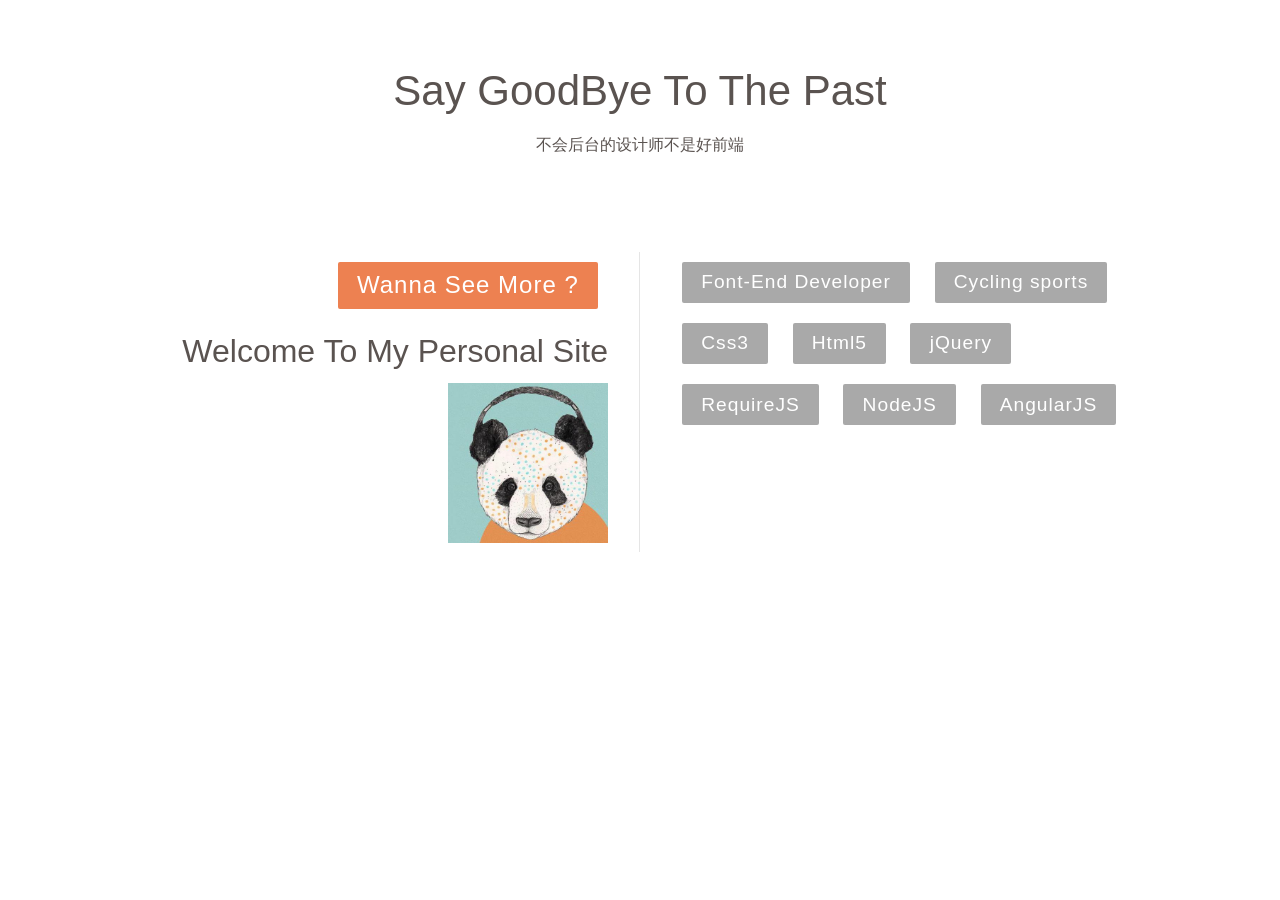
<file: index.html>
<!DOCTYPE html>
<html>
	<head>
		
		<meta charset="UTF-8" />
		<title>再见旧时光</title>
		<meta http-equiv="X-UA-Compatible" content="IE=edge">
		<meta name="viewport" content="width=device-width, initial-scale=1">
		<meta name="description" content="css3,html5,requirejs,nodejs,angularjs personalPage" />
		<meta name="keywords" content="css3,html5,requirejs,nodejs,angularjs personalPage" />
		<link rel="stylesheet" href="css/loading.css" />
		<link rel="stylesheet" href="css/home.css" id="hashchange"/>
		<link rel="stylesheet" href="css/pageMove.css" />
		
		
		
		
		<script type="text/javascript" src="js/lib/require.js" data-main="js/main.js"></script>
		
		
	</head>
	<body>
		<div ui-view ></div>	
		<div class="loader" id="loading">
		  <div class="loading">
		    <div class="dot"></div>
		    <div class="dot"></div>
		    <div class="dot"></div>
		    <div class="dot"></div>
		    <div class="dot"></div>
		  </div>
		</div>  
		
		
	</body>
	
</html>
</file>
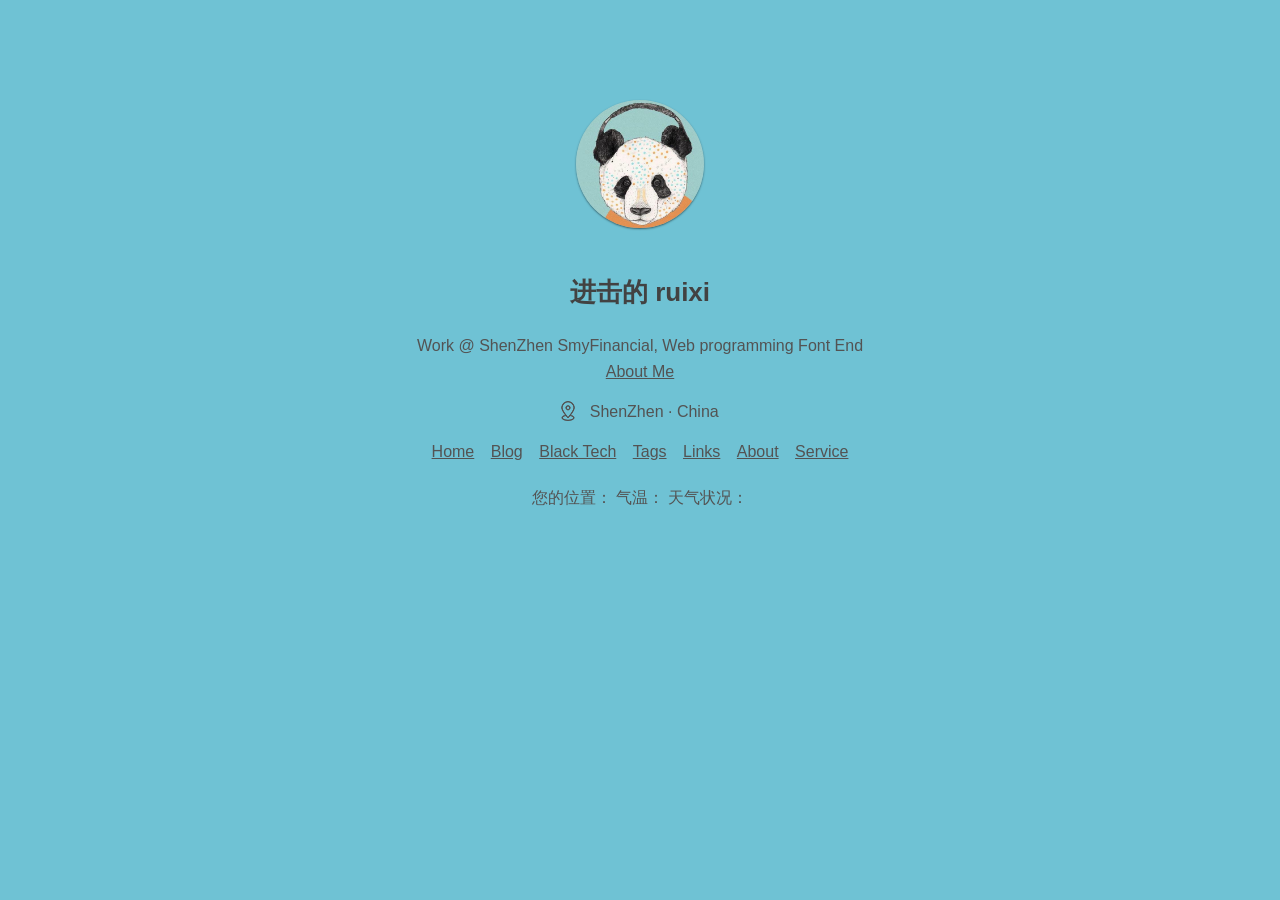
<file: renruixiBlog/index.html>
<!DOCTYPE html>
<html>
<head>
    <meta charset="UTF-8">
    <meta name="viewport"
          content="width=device-width,initial-scale=1.0,minimum-scale=1.0,maximum-scale=1.0,user-scalable=no"/>
    <!-- 删除苹果默认的工具栏和菜单栏 -->
    <meta name="apple-mobile-web-app-capable" content="yes"/>
    <meta name="apple-touch-fullscreen" content="yes"/>
    <meta name="apple-mobile-web-app-title" content="省呗"/>
    <!-- 设置苹果工具栏颜色 -->
    <meta name="apple-mobile-web-app-status-bar-style" content="black"/>
    <!-- 忽略页面中的数字识别为电话，忽略email识别 -->
    <meta name="format-detection" content="telephone=no, email=no"/>
    <!-- 启用360浏览器的极速模式(webkit) -->
    <meta name="renderer" content="webkit">
    <!-- 避免IE使用兼容模式 -->
    <meta http-equiv="X-UA-Compatible" content="IE=edge">
    <!-- 针对手持设备优化，主要是针对一些老的不识别viewport的浏览器，比如黑莓 -->
    <meta name="HandheldFriendly" content="true">
    <!-- 微软的老式浏览器 -->
    <meta name="MobileOptimized" content="320">
    <!-- uc强制竖屏 -->
    <meta name="screen-orientation" content="portrait">
    <!-- QQ强制竖屏 -->
    <meta name="x5-orientation" content="portrait">
    <!-- UC强制全屏 -->
    <meta name="full-screen" content="yes">
    <!-- QQ强制全屏 -->
    <meta name="x5-fullscreen" content="true">
    <!-- UC应用模式 -->
    <meta name="browsermode" content="application">
    <!-- QQ应用模式 -->
    <meta name="x5-page-mode" content="app">
    <!-- windows phone 点击无高光 -->
    <meta name="msapplication-tap-highlight" content="no">
    <meta name="keywords" content=""/>
    <meta name="description" content=""/>
    <script>
        ;(function(win, lib) {
            var doc = win.document;
            var docEl = doc.documentElement;
            var metaEl = doc.querySelector('meta[name="viewport"]');
            var flexibleEl = doc.querySelector('meta[name="flexible"]');
            var dpr = 0;
            var scale = 0;
            var tid;
            var flexible = lib.flexible || (lib.flexible = {});

            if (metaEl) {
                console.warn('将根据已有的meta标签来设置缩放比例');
                var match = metaEl.getAttribute('content').match(/initial\-scale=([\d\.]+)/);
                if (match) {
                    scale = parseFloat(match[1]);
                    dpr = parseInt(1 / scale);
                }
            } else if (flexibleEl) {
                var content = flexibleEl.getAttribute('content');
                if (content) {
                    var initialDpr = content.match(/initial\-dpr=([\d\.]+)/);
                    var maximumDpr = content.match(/maximum\-dpr=([\d\.]+)/);
                    if (initialDpr) {
                        dpr = parseFloat(initialDpr[1]);
                        scale = parseFloat((1 / dpr).toFixed(2));
                    }
                    if (maximumDpr) {
                        dpr = parseFloat(maximumDpr[1]);
                        scale = parseFloat((1 / dpr).toFixed(2));
                    }
                }
            }

            if (!dpr && !scale) {
                var isAndroid = win.navigator.appVersion.match(/android/gi);
                var isIPhone = win.navigator.appVersion.match(/iphone/gi);
                var devicePixelRatio = win.devicePixelRatio;
                if (isIPhone) {
                    // iOS下，对于2和3的屏，用2倍的方案，其余的用1倍方案
                    if (devicePixelRatio >= 3 && (!dpr || dpr >= 3)) {
                        dpr = 3;
                    } else if (devicePixelRatio >= 2 && (!dpr || dpr >= 2)){
                        dpr = 2;
                    } else {
                        dpr = 1;
                    }
                } else {
                    // 其他设备下，仍旧使用1倍的方案
                    dpr = 1;
                }
                scale = 1 / dpr;
            }

            docEl.setAttribute('data-dpr', dpr);
            if (!metaEl) {
                metaEl = doc.createElement('meta');
                metaEl.setAttribute('name', 'viewport');
                metaEl.setAttribute('content', 'initial-scale=' + scale + ', maximum-scale=' + scale + ', minimum-scale=' + scale + ', user-scalable=no');
                if (docEl.firstElementChild) {
                    docEl.firstElementChild.appendChild(metaEl);
                } else {
                    var wrap = doc.createElement('div');
                    wrap.appendChild(metaEl);
                    doc.write(wrap.innerHTML);
                }
            }

            function refreshRem(){
                var width = docEl.getBoundingClientRect().width;
                if (width / dpr > 540) {
                    width = 540 * dpr;
                }
                var rem = width / 10;
                docEl.style.fontSize = rem + 'px';
                flexible.rem = win.rem = rem;
            }

            win.addEventListener('resize', function() {
                clearTimeout(tid);
                tid = setTimeout(refreshRem, 300);
            }, false);
            win.addEventListener('pageshow', function(e) {
                if (e.persisted) {
                    clearTimeout(tid);
                    tid = setTimeout(refreshRem, 300);
                }
            }, false);

            refreshRem();

            flexible.dpr = win.dpr = dpr;
            flexible.refreshRem = refreshRem;
            flexible.rem2px = function(d) {
                var val = parseFloat(d) * this.rem;
                if (typeof d === 'string' && d.match(/rem$/)) {
                    val += 'px';
                }
                return val;
            }
            flexible.px2rem = function(d) {
                var val = parseFloat(d) / this.rem;
                if (typeof d === 'string' && d.match(/px$/)) {
                    val += 'rem';
                }
                return val;
            }

        })(window, window['lib'] || (window['lib'] = {}));
    </script>
    <link rel="stylesheet" href="css/index.css"/>
    <script src="lib/sea.js"></script>
    <script src="lib/jquery/jquery-2.1.4.min.js"></script>
    <script src="http://pv.sohu.com/cityjson?ie=utf-8"></script>
    <script>
        $(function () {
            $(window).on("resize load", function () {
                setHeight();
            })

            function setHeight(){
                if( $("#ruixi").outerHeight() > $("html").outerHeight()){
                    $("#ruixi").height("100%");
                    $("#weather_background").height($("#ruixi").outerHeight());
                }
            }
        })
    </script>
    <title>再见旧时光的博客</title>
</head>

<body>
<section id="ruixi_blog" class="ruixi_blog">
    <section class="ruixi" id="ruixi">
        <a href="https://github.com/renruixi"><img class="avatar" src="img/head.jpg" alt="" width="128" height="128"></a>

        <h1>进击的 ruixi</h1>

        <p>Work @ ShenZhen SmyFinancial, Web programming Font End <br> <a href="tpl/about">About Me</a>
        </p>

        <p style="height: 24px; line-height: 24px; margin: 15px 0;">
            <img style="vertical-align: bottom; margin-right: 10px;"
                 src="img/address.png">
            ShenZhen · China
        </p>

        <p class="nav">
            <a href="http://renruixi.github.io/renruixiBlog/">Home</a>
            <a href="tpl/blog.html">Blog</a>
            <a href="tpl/tech.html">Black Tech</a>
            <a href="tpl/tags.html">Tags</a>
            <a href="tpl/links.html">Links</a>
            <a href="tpl/about.html">About</a>
            <a href="tpl/service.html">Service</a>
        </p>

        <p style="margin-top: 20px">
            <span>您的位置：<a href="javascript:;" class="w_location" id="w_location"></a></span>

            <span>气温：<a href="javascript:;" class="w_temp" id="w_temp"></a></span>

            <span>天气状况：<a href="javascript:;" class="w_desc" id="w_desc"></a></span>
        </p>
    </section>

    <section id="weather_background" class="flex v-middle h-middle">
        <div class="weather_info jumbotron" style="background-color: transparent">
            <h3 class="w_location" id="w_location"></h3>

            <h1 class="w_temp" id="w_temp"></h1>

            <h3 class="w_desc" id="w_desc"></h3>
        </div>
        <canvas class="w_canvas" id="w_canvas"></canvas>
    </section>
</section>

<script src="js/main.js"></script>
</body>
</html>
</file>
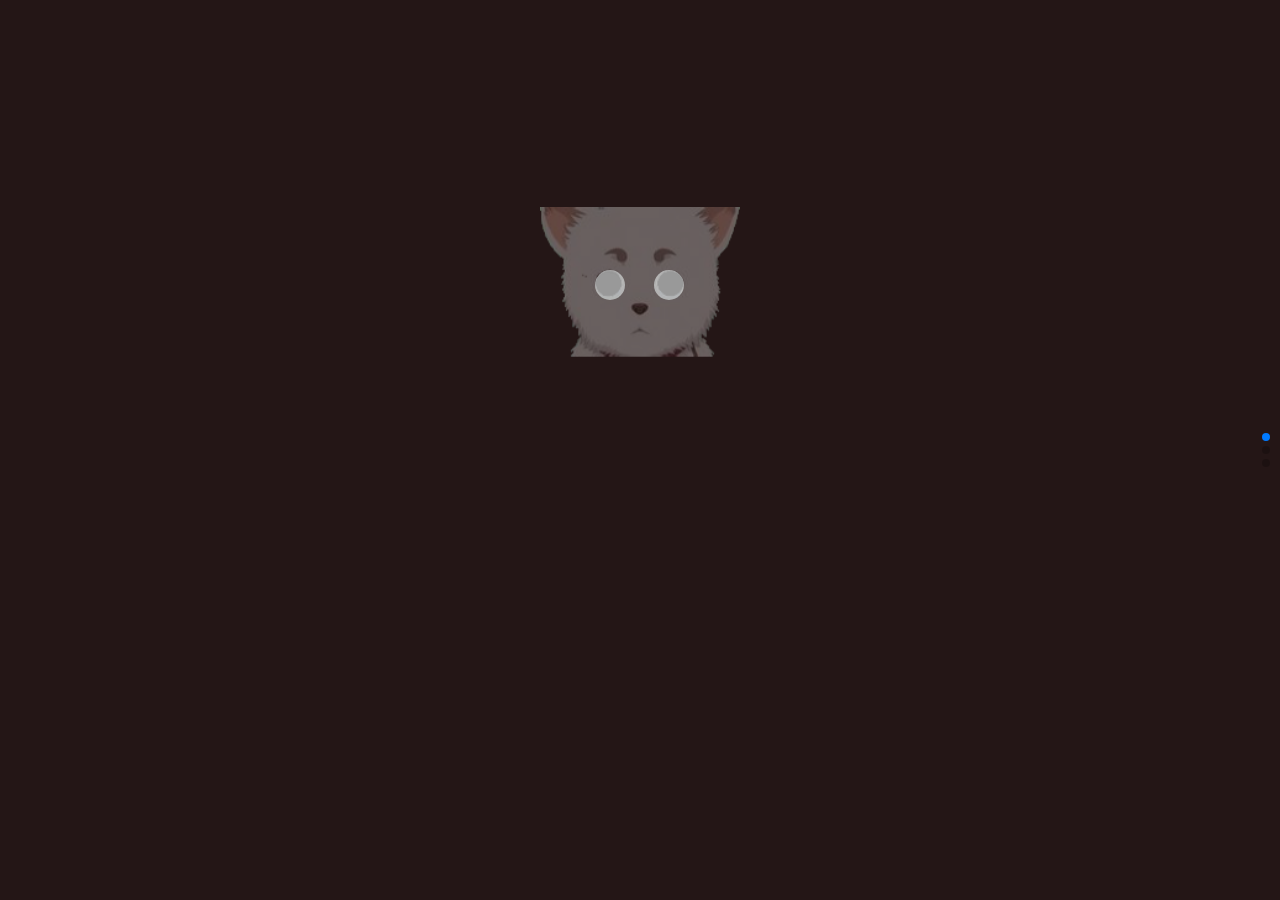
<file: smy/index.html>
<!DOCTYPE html>
<html>
<head>
    <meta charset="UTF-8">
    <meta name="viewport" content="width=device-width,initial-scale=1.0,minimum-scale=1.0,maximum-scale=1.0,user-scalable=no"/>
    <!-- 删除苹果默认的工具栏和菜单栏 -->
    <meta name="apple-mobile-web-app-capable" content="yes"/>
    <meta name="apple-touch-fullscreen" content="yes"/>
    <meta name="apple-mobile-web-app-title" content="省呗"/>
    <!-- 设置苹果工具栏颜色 -->
    <meta name="apple-mobile-web-app-status-bar-style" content="black"/>
    <!-- 忽略页面中的数字识别为电话，忽略email识别 -->
    <meta name="format-detection" content="telephone=no, email=no"/>
    <!-- 启用360浏览器的极速模式(webkit) -->
    <meta name="renderer" content="webkit">
    <!-- 避免IE使用兼容模式 -->
    <meta http-equiv="X-UA-Compatible" content="IE=edge">
    <!-- 针对手持设备优化，主要是针对一些老的不识别viewport的浏览器，比如黑莓 -->
    <meta name="HandheldFriendly" content="true">
    <!-- 微软的老式浏览器 -->
    <meta name="MobileOptimized" content="320">
    <!-- uc强制竖屏 -->
    <meta name="screen-orientation" content="portrait">
    <!-- QQ强制竖屏 -->
    <meta name="x5-orientation" content="portrait">
    <!-- UC强制全屏 -->
    <meta name="full-screen" content="yes">
    <!-- QQ强制全屏 -->
    <meta name="x5-fullscreen" content="true">
    <!-- UC应用模式 -->
    <meta name="browsermode" content="application">
    <!-- QQ应用模式 -->
    <meta name="x5-page-mode" content="app">
    <!-- windows phone 点击无高光 -->
    <meta name="msapplication-tap-highlight" content="no">
    <meta name="keywords" content=""/>
    <meta name="description" content=""/>
    <link rel="shortcut icon" href="img/favicon.ico">    

    <script src="lib/jquery-1.11.3.min.js"></script>
    <script src="lib/swipe/js/swiper.min.js"></script>
    <script src="lib/flexible/flexible.js"></script>
    <link rel="stylesheet" href="lib/swipe/css/swiper.min.css"/>
    <link rel="stylesheet" href="css/home.css"/>
    <title>萨摩耶金服</title>
</head>

<body>
    <section class="swiper-container">
        <section class="swiper-wrapper">
            <!-- 分页 -->
            <section class="swiper-slide smy_1">
                <div class="smy_eye">
                    <div class="left_eye eye flex vertical horizonal">
                        <!-- <div class="light"></div> -->
                    </div>
                    <div class="right_eye eye flex vertical horizonal">
                        <!-- <div class="light"></div> -->
                    </div>
                    <div class="smy_big_head">
                    </div>
                </div>
            </section>
            <section class="swiper-slide smy_2">

            </section>
            <section class="swiper-slide smy_3 flex">
            <!-- <div class="left_section"></div>
            <div class="right_section"></div> -->
            <div class="smy_head">
                <i class="head_before"></i>
            </div>
            <span class="smy_download" style="display:none">
                <button id="btnFootDownload">立即下载</button>
            </span>
        </section>
    </section> 

    <!-- 分页器 -->
    <div class="swiper-pagination"></div>
</section>


<script src="js/smy.js"></script>
</body>

</html>
</file>
<file: css/loading.css>
*{margin: 0; padding: 0;}
  h1{ font-weight: normal; text-align:center; margin: 30px 0; }
  a{ color: #FFF; text-decoration: none;}
  a:hover{ color: #E78B16; text-decoration: underline;-moz-transition: color .3s linear;-webkit-transition: color .3s linear; transition: color .3s linear;}
  p{text-align: center;}
body {
  
  color: #FFF;
  font-family: "helvetica neue", stheiti, "microsoft yahei", \5FAE\8F6F\96C5\9ED1, tahoma, sans-serif;
}
.loader{
	background: #34495e;
	width: 100%;
	height: 100%;
	position: absolute;
	left: 0;
	top: 0;
  text-align: center;
  vertical-align: middle;
}
.loading {
  position: relative;
  width: 100px;
  height: 100px;
  margin-top: 20%;
  display: inline-block;
  vertical-align: middle;
}
.loading .dot {
  position: absolute;
  opacity: 0;
  width: 64px;
  height: 64px;
  -webkit-transform: rotate(225deg);
  -moz-transform: rotate(225deg);
  -o-transform: rotate(225deg);
  -ms-transform: rotate(225deg);
  transform: rotate(225deg);
  -webkit-animation-name: loading;
  -moz-animation-name: loading;
  -ms-animation-name: loading;
  -o-animation-name: loading;
  animation-name: loading;
  -webkit-animation-iteration-count: infinite;
  -moz-animation-iteration-count: infinite;
  -ms-animation-iteration-count: infinite;
  -o-animation-iteration-count: infinite;
  animation-iteration-count: infinite;
  -o-animation-duration: 5.28s;
  -moz-animation-duration: 5.28s;
  -webkit-animation-duration: 5.28s;
  animation-duration: 5.28s;
}
.loading .dot:after {
  content: "";
  position: absolute;
  width: 6px;
  height: 6px;
  border-radius: 50%;
  background: #FFF;
}
.loading .dot:nth-child(2) {
  -webkit-animation-delay: .23s;
  -moz-animation-delay: .23s;
  -ms-animation-delay: .23s;
  -o-animation-delay: .23s;
  animation-delay: .23s;
}
.loading .dot:nth-child(3) {
  -webkit-animation-delay: .46s;
  -moz-animation-delay: .46s;
  -ms-animation-delay: .46s;
  -o-animation-delay: .46s;
  animation-delay: .46s;
}
.loading .dot:nth-child(4) {
  -webkit-animation-delay: .69s;
  -moz-animation-delay: .69s;
  -ms-animation-delay: .69s;
  -o-animation-delay: .69s;
  animation-delay: .69s;
}
.loading .dot:nth-child(5) {
  -webkit-animation-delay: .92s;
  -moz-animation-delay: .92s;
  -ms-animation-delay: .92s;
  -o-animation-delay: .92s;
  animation-delay: .92s;
}
@-webkit-keyframes loading {
  0% {
    -webkit-transform: rotate(225deg);
    opacity: 1;
    -webkit-animation-timing-function: ease-out;
  }
  8% {
    -webkit-transform: rotate(345deg);
    -webkit-animation-timing-function: linear;
  }
  30% {
    -webkit-transform: rotate(455deg);
    -webkit-animation-timing-function: ease-in-out;
  }
  40% {
    -webkit-transform: rotate(690deg);
    -webkit-animation-timing-function: linear;
  }
  60% {
    -webkit-transform: rotate(815deg);
    opacity: 1;
    -webkit-animation-timing-function: ease-out;
  }
  75% {
    -webkit-transform: rotate(965deg);
    -webkit-animation-timing-function: ease-out;
  }
  76% {
    opacity: 0;
  }
  100% {
    opacity: 0;
  }
}

@-moz-keyframes loading {
  0% {
    -moz-transform: rotate(225deg);
    opacity: 1;
    -moz-animation-timing-function: ease-out;
  }
  8% {
    -moz-transform: rotate(345deg);
    -moz-animation-timing-function: linear;
  }
  30% {
    -moz-transform: rotate(455deg);
    -moz-animation-timing-function: ease-in-out;
  }
  40% {
    -moz-transform: rotate(690deg);
    -moz-animation-timing-function: linear;
  }
  60% {
    -moz-transform: rotate(815deg);
    opacity: 1;
    -moz-animation-timing-function: ease-out;
  }
  75% {
    -moz-transform: rotate(965deg);
    -moz-animation-timing-function: ease-out;
  }
  76% {
    opacity: 0;
  }
  100% {
    opacity: 0;
  }
}

@keyframes loading {
  0% {
    transform: rotate(225deg);
    opacity: 1;
    animation-timing-function: ease-out;
  }
  8% {
    transform: rotate(345deg);
    animation-timing-function: linear;
  }
  30% {
    transform: rotate(455deg);
    animation-timing-function: ease-in-out;
  }
  40% {
    transform: rotate(690deg);
    animation-timing-function: linear;
  }
  60% {
    transform: rotate(815deg);
    opacity: 1;
    animation-timing-function: ease-out;
  }
  75% {
    transform: rotate(965deg);
    animation-timing-function: ease-out;
  }
  76% {
    opacity: 0;
  }
  100% {
    opacity: 0;
  }
}
</file>
<file: css/home.css>
/* reset */
html,body,h1,h2,h3,h4,h5,h6,div,dl,dt,dd,ul,ol,li,p,blockquote,pre,hr,figure,table,caption,th,td,form,fieldset,legend,input,button,textarea,menu{margin:0;padding:0;}
header,footer,section,article,aside,nav,hgroup,address,figure,figcaption,menu,details{display:block;}
table{border-collapse:collapse;border-spacing:0;}
caption,th{text-align:left;font-weight:normal;}
html,body,fieldset,img,iframe,abbr{border:0;}
i,cite,em,var,address,dfn{font-style:normal;}
[hidefocus],summary{outline:0;}
li{list-style:none;}
h1,h2,h3,h4,h5,h6,small{font-size:100%;}
sup,sub{font-size:83%;}
pre,code,kbd,samp{font-family:inherit;}
q:before,q:after{content:none;}
textarea{overflow:auto;resize:none;}
label,summary{cursor:default;}
a,button{cursor:pointer;}
h1,h2,h3,h4,h5,h6,em,strong,b{font-weight:bold;}
del,ins,u,s,a,a:hover{text-decoration:none;}
textarea,input,button,select,keygen,legend{color:#333;outline:0;}
html,body{
	width: 100%;
	height: 100%;
}
body{
    color: #5a5350;
    font-weight: 300;
    font-family: 'Lato', Calibri, Arial, sans-serif;
    overflow-y: scroll;
    overflow-x: hidden;
    font-size: 16px;
}
a,a:hover{color:#333;}

*, *:after, *:before {
    -webkit-box-sizing: border-box;
    -moz-box-sizing: border-box;
    box-sizing: border-box;
}


.clearfix:before,
.clearfix:after {
	display: table;
	content: " ";
}

.clearfix:after {
	clear: both;
}

/* 全局font */

@font-face {
  font-family: 'FontAwesome';
  src: url('font/fontawesome-webfont.eot?v=4.2.0');
  src: url('font/fontawesome-webfont.eot?#iefix&v=4.2.0') format('embedded-opentype'), url('font/fontawesome-webfont.woff?v=4.2.0') format('woff'), url('font/fontawesome-webfont.ttf?v=4.2.0') format('truetype'), url('font/fontawesome-webfont.svg?v=4.2.0#fontawesomeregular') format('svg');
  font-weight: normal;
  font-style: normal;
}


/* nav */
.outer-nav{
	position: absolute;
	height: auto;
	font-size: 2rem;
}

.outer-nav.right{
	right: 25%;
}



.outer-nav.vertical a{
	display: block;
}

.outer-nav a{
    display: inline-block;
    white-space: nowrap;
    font-weight: 300;
    margin: 0 0 30px 0;
    color: #fff;
    -webkit-transition: color 0.3s;
    transition: color 0.3s;
    -webkit-transform-style: preserve-3d;
    transform-style: preserve-3d;
}


.outer-nav a::before {
    display: inline-block;
    font-family: 'FontAwesome';
    font-style: normal;
    font-weight: normal;
    font-variant: normal;
    text-transform: none;
    line-height: 1;
    padding-right: 10px;
    -webkit-font-smoothing: antialiased;
    -moz-osx-font-smoothing: grayscale;
}


.icon-home::before {
    content: "\f015";
}

.icon-news::before {
    content: "\f1ea";
}

.icon-image::before {
    content: "\f03e";
}

.icon-star::before {
    content: "\f005";
}

.icon-git::before {
    content: "\f004";
}

.icon-book::before {
    content: "\f02d";
}




/* perspective */
#perspective{
   	position: relative;
	width: 100%;
	height: 100%;
}

.container{
	background-color: #fff;
    min-height: 100%;
    position: relative;
	width: 100%;
	height: 100%;
    z-index: 10;
    overflow: hidden;
    -webkit-transform: translateZ(0) translateX(0) rotateY(0deg);
    transform: translateZ(0) translateX(0) rotateY(0deg);
}

.container-header{
	margin: 0 auto 3rem;
	padding: 3rem;
	text-align: center;
}

.wrap{
	position: relative;
}

.container-header h1{
	margin: 1rem 0;
    font-weight: 300;
    font-size: 2.625rem;
    line-height: 1.3;
}

/* diff animate home container and nav */






/* main */
.main{
	max-width: 69rem;
	margin: 0 auto;
}

.homebar:nth-child(2){
	text-align: left;
	box-shadow: -1px 0 0 rgba(0,0,0,0.1);
}

.homebar{
	float: left;
	width: 50%;
	padding: 0 2rem;
    min-height: 300px;
    position: relative;
    text-align: right;
}

.hometags a{
    padding: 0.6rem 1.2rem;
    background: #a9a9a9;
    color: #fff;
    font-size: 1em;
    letter-spacing: 1px;
    cursor: pointer;
    display: inline-block;
    margin: 10px;
    border-radius: 2px;
    font-weight: 400;
    outline: none;
}

.homebar p{
	text-align: right;
    font-size: 2rem;
    padding: 0 0 0.5rem;
    margin: 0;
    line-height: 1.5;
}

button,.homebar a{
    border: none;
    padding: 0.6rem 1.2rem;
    background: #a9a9a9;
    color: #fff;
    font-family: 'Lato', Calibri, Arial, sans-serif;
    font-size: 1.2rem;
    letter-spacing: 1px;
    cursor: pointer;
    display: inline-block;
    margin: 10px;
    border-radius: 2px;
    font-weight: 400;
    outline: none;
}


.homebar .gitHead{
	background: none;
	text-align: center;
	display: inline-block;
	width: 10rem;
	padding: 0;
	margin: 0;
}

.homebar .gitHead img{
	width: 10rem;
}


button{
	font-size: 75%;
    background: #ed8151;
}
</file>
<file: css/pageMove.css>
#perspective{
	position: relative;
	width: 100%;
	height: 100%;
}

.animateView{
    position: relative;
    -webkit-perspective: 1500px;
    perspective: 1500px;
}


.outer-nav.top{
	top:25%;
}

.outer-nav.right{
	top:25%;
}

.outer-nav.bottom {
    bottom: 25%;
}

.outer-nav.horizontal {
    left: 50%;
    width: 75%;
    max-width: 1000px;
    text-align: center;
    -webkit-transform: translateX(-50%);
    transform: translateX(-50%);
}

.outer-nav.horizontal a {
    margin: 15px 20px;
}


.outer-nav.vertical {
    top: 50%;
    -webkit-transform: translateY(-50%);
    -moz-transform: translateY(-50%);
    transform: translateY(-50%);
    -webkit-transform-style: preserve-3d;
    -moz-transform-style: preserve-3d;
    transform-style: preserve-3d;
}


/* rotateLeft*/
.rotateLeft{
    background: -webkit-linear-gradient(top left, #50a3a2 0%, #53e3a6 100%);
    background: linear-gradient(to bottom right, #50a3a2 0%, #53e3a6 100%);
}

.rotateLeft .container{
    -webkit-transition: -webkit-transform 0.4s;
    transition: transform 0.4s;
    -webkit-transform-origin: 0% 50%;
    transform-origin: 0% 50%;
}

.rotateLeft.animate .container{
    -webkit-transform: translateZ(-1800px) translateX(-50%) rotateY(45deg);
    transform: translateZ(-1800px) translateX(-50%) rotateY(45deg);
    cursor: pointer;
    -webkit-backface-visibility: hidden;
    backface-visibility: hidden;
}

.rotateLeft  .outer-nav a{
    opacity: 0;
    -webkit-transform: translateX(350px) translateZ(-1000px);
    transform: translateX(350px) translateZ(-1000px);
    -webkit-transition: -webkit-transform 0.4s, opacity 0.4s;
    transition: transform 0.4s, opacity 0.4s;
}

.rotateLeft.animate .outer-nav a{
	opacity: 1;
    -webkit-transform: translateX(0) translateZ(0);
    transform: translateX(0) translateZ(0);
}

.rotateLeft.animate .outer-nav a:nth-child(2) {
    -webkit-transition-delay: 0.04s;
    transition-delay: 0.04s;
}

.rotateLeft.animate .outer-nav a:nth-child(3) {
    -webkit-transition-delay: 0.08s;
    transition-delay: 0.08s;
}

.rotateLeft.animate .outer-nav a:nth-child(4) {
    -webkit-transition-delay: 0.08s;
    transition-delay: 0.08s;
}

.rotateLeft.animate .outer-nav a:nth-child(5) {
    -webkit-transition-delay: 0.16s;
    transition-delay: 0.16s;
}

.rotateLeft.animate .outer-nav a:nth-child(6) {
    -webkit-transition-delay: 0.2s;
    transition-delay: 0.2s;
}
/*****/

/*  rotateTop*/

.rotateTop {
    background: #edcdbb;
}
.rotateTop .container {
    -webkit-transition: -webkit-transform 0.4s;
    transition: transform 0.4s;
    -webkit-transform-origin: 50% 50%;
    transform-origin: 50% 50%;
}

.rotateTop.animate .container {
    -webkit-transform: translateZ(-1500px) translateY(-50%) rotateX(-45deg);
    transform: translateZ(-1500px) translateY(-50%) rotateX(-45deg);
    cursor: pointer;
}

.rotateTop .outer-nav a {
    opacity: 0;
    color: #ed8151;
    -webkit-transform: translateY(200px) translateZ(-1000px);
    transform: translateY(200px) translateZ(-1000px);
    -webkit-transition: -webkit-transform 0.4s, opacity 0.4s;
    transition: transform 0.4s, opacity 0.4s;
}

.rotateTop.animate .outer-nav a {
    opacity: 1;
    -webkit-transform: translateY(0) translateZ(0);
    transform: translateY(0) translateZ(0);
}

.rotateTop.animate .outer-nav a:nth-child(2){
	webkit-transition-delay: 0.04s;
    transition-delay: 0.04s;
}


.rotateTop.animate .outer-nav a:nth-child(3){
	webkit-transition-delay: 0.08s;
    transition-delay: 0.08s;
}

.rotateTop.animate .outer-nav a:nth-child(4){
	webkit-transition-delay: 0.12s;
    transition-delay: 0.12s;
}

.rotateTop.animate .outer-nav a:nth-child(5){
	webkit-transition-delay: 0.16s;
    transition-delay: 0.16s;
}

.rotateTop.animate .outer-nav a:nth-child(6){
	webkit-transition-delay: 0.2s;
    transition-delay: 0.2s;
}


/*************/

/*moveDown*/

.moveDown {
    background: #34495e;
}

.moveDown .item{
	background-color: #34495e;
}


.moveDown .container {
    -webkit-transition: -webkit-transform 0.4s;
    transition: transform 0.4s;
    -webkit-transform-origin: 50% 50%;
    transform-origin: 50% 50%;
}

.moveDown.animate .container {
    -webkit-transform: translateY(100%) translateZ(-1500px);
    transform: translateY(100%) translateZ(-1500px);
    cursor: pointer;
}

.moveDown .outer-nav a {
    opacity: 0;
    -webkit-transform: translateY(-200px);
    transform: translateY(-200px);
    -webkit-transition: -webkit-transform 0.4s, opacity 0.4s;
    transition: transform 0.4s, opacity 0.4s;
}

.moveDown.animate .outer-nav a {
    opacity: 1;
    -webkit-transform: translateY(0);
    transform: translateY(0);
}

.moveDown.animate .outer-nav a:nth-child(2) {
    -webkit-transition-delay: 0.04s;
    transition-delay: 0.04s;
}


.moveDown.animate .outer-nav a:nth-child(3) {
    -webkit-transition-delay: 0.08s;
    transition-delay: 0.08s;
}

.moveDown.animate .outer-nav a:nth-child(4) {
    -webkit-transition-delay: 0.12s;
    transition-delay: 0.12s;
}

.moveDown.animate .outer-nav a:nth-child(5) {
    -webkit-transition-delay: 0.16s;
    transition-delay: 0.16s;
}

.moveDown.animate .outer-nav a:nth-child(6) {
    -webkit-transition-delay: 0.2s;
    transition-delay: 0.2s;
}
/************/

/*layDown*/

.layDown {
    background: #b8b6b4;
}

.layDown .item{
	background-color: #edcdbb;
}

.layDown .item span{
	color: #9b59b6;
}

.layDown .container {
    -webkit-transition: -webkit-transform 0.4s;
    transition: transform 0.4s;
    -webkit-transform-origin: 50% 150%;
    transform-origin: 50% 150%;
}

.layDown.animate .container {
    -webkit-transform: translateZ(-1500px) rotateX(80deg);
    transform: translateZ(-1500px) rotateX(80deg);
    cursor: pointer;
}

.layDown .outer-nav a {
    opacity: 0;
    -webkit-transform: translateY(-200px) translateZ(-1000px);
    transform: translateY(-200px) translateZ(-1000px);
    -webkit-transition: -webkit-transform 0.4s, opacity 0.4s;
    transition: transform 0.4s, opacity 0.4s;
}

.layDown.animate .outer-nav a {
    opacity: 1;
    -webkit-transform: translateY(0) translateZ(0);
    transform: translateY(0) translateZ(0);
}

.layDown.animate .outer-nav a:nth-child(1) {
    -webkit-transition-delay: 0.24s;
    transition-delay: 0.24s;
}

.layDown.animate .outer-nav a:nth-child(2) {
    -webkit-transition-delay: 0.2s;
    transition-delay: 0.2s;
}

.layDown.animate .outer-nav a:nth-child(3) {
    -webkit-transition-delay: 0.16s;
    transition-delay: 0.16s;
}

.layDown.animate .outer-nav a:nth-child(4) {
    -webkit-transition-delay: 0.12s;
    transition-delay: 0.12s;
}

.layDown.animate .outer-nav a:nth-child(5) {
    -webkit-transition-delay: 0.08s;
    transition-delay: 0.08s;
}

.layDown.animate .outer-nav a:nth-child(6) {
    -webkit-transition-delay: 0.04s;
    transition-delay: 0.04s;
}
/*********/
</file>
<file: renruixiBlog/css/index.css>
* {
    margin: 0;
    padding: 0
}

html,body {
    position: relative;
    height:100%;
    width:100%;
    font: 400 16px/1.62 Georgia, "Xin Gothic", "Hiragino Sans GB", "Droid Sans Fallback", "Microsoft YaHei", sans-serif;
    color: #535353;
}

em{
    font-style: normal;
}

.ruixi {
    z-index: 999;
    text-align: center;
    margin: 0 auto;
    max-width: 500px;
    padding: 100px 20px 0;
    animation: fade-in;
    animation-duration: 1s;
    -webkit-animation: fade-in 1s;
}

.ruixi a {
    color: #535353;
    text-decoration: underline
}

.ruixi a:link, .ruixi a:visited {
    color: #535353;
    text-decoration: underline
}

.ruixi span{
    color: #535353;
}

h1 {
    font-size: 26px;
    color: #424242;
    margin-bottom: 20px
}

.avatar {
    margin-bottom: 35px;
    border-radius: 64px;
    box-shadow: 0 1px 2px rgba(0, 0, 0, 0.5)
}

.nav a {
    padding: 0 6px 0 6px
}

@keyframes fade-in {
    0% {
        opacity: 0
    }
    40% {
        opacity: 0
    }
    100% {
        opacity: 1
    }
}

@-webkit-keyframes fade-in {
    0% {
        opacity: 0
    }
    40% {
        opacity: 0
    }
    100% {
        opacity: 1
    }
}

.ruixi_blog {
    position: relative;
    z-index: 999;
    width: 100%;
    height:100%;
}

.clearfix:before,
.clearfix:after {
    display: table;
    content: " ";
}

.clearfix:after {
    clear: both;
}

.flex{
    display:-webkit-box ;
    display:-moz- box;
    display: -ms-box;
    display: -o-box;
    display: box;
    display: -webkit-flex;
    display: -moz-flex;
    display: -ms-flex;
    display: -o-flex;
    display: flex;
}

.v-middle{
    -webkit-box-align:center ;
    -moz-box-align:center ;
    -ms-box-align:center;
    box-align:center ;

    -webkit-justify-content: center;
    -moz-justify-content: center;
    -ms-justify-content: center;
    -o-justify-content: center;
    justify-content: center;
}

.h-middle{
    -webkit-box-pack: center;
    -moz-box-pack: center;
    -ms-box-pack: center;
    box-pack: center;

    -webkit-align-items: center;
    -moz-align-items: center;
    -ms-align-items: center;
    -o-align-items: center;
    align-items: center;
}

.flex1{
    -webkit-box-flex: 1;
    -moz-box-flex: 1;
    -ms-box-flex: 1;
    box-flex: 1;

    -webkit-flex: 1;
    -moz-flex: 1;
    -ms-flex: 1;
    -o-flex: 1;
    flex: 1;
}


/* ȫ��font */

@font-face {
    font-family: 'Glyphicons Halflings';
    src: url(fonts/glyphicons-halflings-regular.eot);
    src: url(fonts/glyphicons-halflings-regular.eot?#iefix) format('embedded-opentype'), url(fonts/glyphicons-halflings-regular.woff2) format('woff2'), url(fonts/glyphicons-halflings-regular.woff) format('woff'), url(fonts/glyphicons-halflings-regular.ttf) format('truetype'), url(fonts/glyphicons-halflings-regular.svg#glyphicons_halflingsregular) format('svg');
    font-weight: normal;
    font-style: normal;
}

/*weather info */
#weather_background {
    position: absolute;
    top:0;
    left:0;
    z-index:-1;
    height:100%;
    width:100%;
    background-color: #6FC2D4;
}

#weather_background .w_canvas{
    height:100%;
    width:100%;
    position: absolute;
    top:0;
    left:0;
}


.clouds {
    background-color: #3498DB;
}
/* Canvas Background Classes */

.thunderstorm {
    background-color: #34495E;
}
.drizzle, .rain {
    background-color: #2080B6;
}
.snow {
    background-color: #959B9F;
}
.clouds {
    background-color: #3498DB;
}
.clearsky, .default-weather {
    background-color: #6FC2D4;
}

.thunderstorm.nighttime {
    background-color: #1B2631;
}
.drizzle.nighttime, .rain.nighttime {
    background-color: #0E3A53;
}
.snow.nighttime {
    background-color: #333537;
}
.clouds.nighttime {
    background-color: #164362;
}
.clearsky.nighttime {
    background-color: #222;
}
.nighttime {
    background-image: url("../img/stardust.png");
}

#weather_background .weather_info {
    z-index:999;
    text-align: center;
}
</file>
<file: smy/css/home.css>
/* reset */
html, body, h1, h2, h3, h4, h5, h6, div, dl, dt, dd, ul, ol, li, p, blockquote, pre, hr, figure, table, caption, th, td, form, fieldset, legend, input, button, textarea, menu {
    margin: 0;
    padding: 0;
}

body,html{
    position: relative;
    overflow: hidden;
    font-family: 'Microsoft Yahei',Tahoma,Helvetica,Arial,sans-serif;
    height: 100%;
}

header, footer, section, article, aside, nav, hgroup, address, figure, figcaption, menu, details {
    display: block;
}

table {
    border-collapse: collapse;
    border-spacing: 0;
}

caption, th {
    text-align: left;
    font-weight: normal;
}

html, body, fieldset, img, iframe, abbr {
    border: 0;
}

i, cite, em, var, address, dfn {
    font-style: normal;
}

[hidefocus], summary {
    outline: 0;
}

li {
    list-style: none;
}

h1, h2, h3, h4, h5, h6, small {
    font-size: 100%;
}

sup, sub {
    font-size: 83%;
}

pre, code, kbd, samp {
    font-family: inherit;
}

q:before, q:after {
    content: none;
}

textarea {
    overflow: auto;
    resize: none;
}

label, summary {
    cursor: default;

}
a, button {
    cursor: pointer;
}

h1, h2, h3, h4, h5, h6, em, strong, b {
    font-weight: bold;
}

del, ins, u, s, a, a:hover {
    text-decoration: none;
}

a, body, button, div, img, li, nav {
    -webkit-tap-highlight-color: none;
    -webkit-tap-highlight-color: transparent;
    -webkit-user-select: none;
    user-select: none;
    text-decoration: none;
}

textarea, input, button, select, legend {
    color: inherit;
    font: inherit;
    margin: 0;
    outline: 0;
    border: 0;
}

a, a:hover {
    color: #333;
}

*, *:after, *:before {
    -webkit-box-sizing: border-box;
    -moz-box-sizing: border-box;
    box-sizing: border-box;
}

.clearfix:before,
.clearfix:after {
    display: table;
    content: " ";
}

.clearfix:after {
    clear: both;
}

/* 全局font */

@font-face {
    font-family: 'FontAwesome';
    src: url('font/fontawesome-webfont.eot?v=4.2.0');
    src: url('font/fontawesome-webfont.eot?#iefix&v=4.2.0') format('embedded-opentype'), url('font/fontawesome-webfont.woff?v=4.2.0') format('woff'), url('font/fontawesome-webfont.ttf?v=4.2.0') format('truetype'), url('font/fontawesome-webfont.svg?v=4.2.0#fontawesomeregular') format('svg');
    font-weight: normal;
    font-style: normal;
}


.flex{
    display: flex;
    display: -webkit-flex;
    display: -moz-flex;
    display: -ms-flex;
    display: box;
    display: -webkit-box;
    display: -moz-box;
    display: -ms-box;
}

.vertical{
    box-align:center;
    -moz-box-align:center;
    -webkit-box-align:center;
    align-items：center ;
    -moz-align-items：center 
    -webkit-align-items：center 
}

.horizonal{
    box-pack : center;
    -moz-box-pack : center;
    -webkit-box-pack : center;
    justify-content：center;
    -moz-justify-content：center;
    -webkit-justify-content：center;
}

.flex1{
    flex:1;
    -webkit-flex :1;
    -moz-flex:1;
    box-flex:1;
    -webkit-box-flex:1;
    -moz-box-flex:1;
}

/*   container*/
.swiper-container {
    width: 100%;
    height: 100%;
}

.swiper-slide {
    position: relative;
    overflow: hidden;
}

.smy_1 {
    background-color: #241616;
}



.smy_1 .smy_eye{
    display: none;
    position: relative;
    top: 30%;
    width: 150px;
    height: 30px;
    margin: 0 auto;
}

.smy_1 .eye{
    width: 1.0667rem;
    height: 30px;
    position: absolute;
    background: #999;
    overflow: hidden;
    border-radius: 0 70px 0 50px;
}

.smy_1 .left_eye{
    transform: skewX(15deg);
    -webkit-transform: skewX(15deg);
    -moz-transform: skewX(15deg);
    left: 0.5rem;
}

.smy_1 .right_eye{
    transform: skewX(-15deg) scale(-1,1);
    -webkit-transform: skewX(-15deg) scale(-1,1);
    -moz-transform: skewX(-15deg) scale(-1,1);
    right: 0.5rem;
}

.smy_1 .light{
    width: 0.3rem;
    height: 0.3rem;
    border-radius: 50%;
    background-color: #e6f4a6;    
}

.smy_1 .smy_big_head{
    display: none;
    position: absolute;
    top:-63px;
    left: 50%;
    transform:translate3d(-50%,0,0);
    -webkit-transform:translate3d(-50%,0,0);
    height: 150px;
    width: 200px;
    background: url("../img/bigHead.png") no-repeat;
    background-size:200px 150px;
}

.smy_1 .lefteyeChange{
    animation:leftEyeChange 2s ease-out forwards;
    -webkit-animation:leftEyeChange 2s ease-out forwards;
}

.smy_1 .righteyeChange{
    animation:rightEyeChange 2s ease-out forwards;
    -webkit-animation:rightEyeChange 2s ease-out forwards;
}



.smy_2 {
    background-size: 100% 100%;
}

.smy_2 img {
    position: absolute;
    left: 0;
    top: 0;
    width: 100%;
    height: 100%;
}



.smy_3 {
    background: #ccc;
}

.smy_3 .smy_head{
    display: block;
    position: absolute;
    top: 50%;
    left: 50%;
    background: url("../img/common_and_head.png") no-repeat;
    width: 132px;
    height: 38px;
    background-position: 0 -157px;
    transform: translate3d(-50%, -50%, 0) scale3d(3, 3, 3);
    -webkit-transform: translate3d(-50%, -50%, 0) scale3d(3, 3, 3);
    opacity: 0;
}

.smy_3 .smy_download{
    display:inline-block;
    position: absolute;
    bottom : 2rem;
    left: 50%;
    margin-left: -1.6rem;
}

.smy_3 .smy_download button{
    width: 3.2rem;
    height: 1.28rem;
    border-radius: .13rem;
    font-size: 18px;
    color: #fff;
    border: 1px solid #26bd9e;
    background-color: #26bd9e;
}

.smy_3 .left_section {
    height: 100%;
    width: 50%;
    background: url("../img/kobe_half.png");
    background-size: 100% 100%;
    box-sizing: border-box;
    transform: translate3d(0, -100%, 0);
}

.smy_3 .right_section {
    height: 100%;
    width: 50%;
    background: url("../img/onear_half.png");
    background-size: 100% 100%;
    box-sizing: border-box;
    transform: translate3d(0, 100%, 0);
    -webkit-transform: translate3d(0, 100%, 0);
}


.smy_3 .smy_head .head_before {
    opacity: 0;
    width: 161px;
    height: 135px;
    background-image: url(../img/textbg.png);
    background-size: 161px 135px;
    position: absolute;
    top: 50%;
    left: 50%;
    -webkit-transform: translate(-50%, -50%);
    transform: translate(-50%, -50%);
}

.headbg {
    animation: headbg ease-out .5s forwards;
    -webkit-animation: headbg .5s ease-out forwards;
}

.headOut {
    animation: headZoomOut 0.5s forwards;
    -webkit-animation: headZoomOut 0.5s forwards;
}

.leftDown {
    animation: kobeAndOnear_down 1s forwards;
    -webkit-animation: kobeAndOnear_down 1s forwards;
}

.rightUp {
    animation: kobeAndOnear_up 1s forwards;
    -webkit-animation: kobeAndOnear_up 1s forwards;
}

/* slideEndMove*/


@keyframes leftEyeChange {
    0% {
    }
    50% {
        transform: skewX(0deg);
        -webkit-transform: skewX(0deg);
        -moz-transform: skewX(0deg);
        border-radius: 20px 20px 20px 20px;
        width: 30px;
        left: 30px;
    }
    100% {
        transform: skewX(0);
        -webkit-transform: skewX(0);
        -moz-transform: skewX(0);
        border-radius: 50%;
        width: 30px;
        left: 30px;
    }
}

@-webkit-keyframes leftEyeChange {
    0% {
    }
    50% {
        transform: skewX(-0deg) scale(-1,1);
        -webkit-transform: skewX(-0deg) scale(-1,1);
        -moz-transform: skewX(-0deg) scale(-1,1);
        border-radius: 20px 20px 20px 20px;
        width: 30px;
        left: 31px;
    }
    100% {
        transform: skewX(0);
        -webkit-transform: skewX(0);
        -moz-transform: skewX(0);
        border-radius: 50%;
        width: 30px;
        left: 31px;
    }
}

@keyframes rightEyeChange {
    0% {
    }
    50% {
        transform: skewX(0deg) scale(-1,1);
        -webkit-transform: skewX(0deg) scale(-1,1);
        -moz-transform: skewX(0deg) scale(-1,1);
        border-radius: 20px 20px 20px 20px;
        width: 30px;
        right: 31px;
    }
    100% {
        transform: skewX(0) scale(-1,1);
        -webkit-transform: skewX(0) scale(-1,1);
        -moz-transform: skewX(0) scale(-1,1);
        border-radius: 50%;
        width: 30px;
        right: 31px;
    }
}

@-webkit-keyframes rightEyeChange {
    0% {
    }
    50% {
        transform: skewX(0) scale(-1,1);
        -webkit-transform: skewX(0) scale(-1,1);
        -moz-transform: skewX(0) scale(-1,1);
        border-radius: 20px 20px 20px 20px;
        width: 30px;
        right: 31px;
    }
    100% {
        transform: skewX(0) scale(-1,1);
        -webkit-transform: skewX(0) scale(-1,1);
        -moz-transform: skewX(0) scale(-1,1);
        border-radius: 50%;
        width: 30px;
        right: 31px;
    }
}

@keyframes kobeAndOnear_down {
    from {
    }
    to {
        transform: translate3d(0, 0, 0);
    }
}

@-webkit-keyframes kobeAndOnear_down {
    from {
    }
    to {
        -webkit-transform: translate3d(0, 0, 0);
    }
}

@keyframes headZoomOut {
    from {
    }
    to {
        transform: scale3d(1, 1, 1) translate3d(-50%, 0, 0);
        opacity: 1;
    }
}

@-webkit-keyframes headZoomOut {
    from {
    }
    to {
        -webkit-transform: scale3d(1, 1, 1) translate3d(-50%, 0, 0);
        opacity: 1;
    }
}

@keyframes headbg {
    from {
        opacity: 1
    }

    to {
        opacity: 0;
        -webkit-transform: translate(-50%, -50%) scale(1.3);
        -ms-transform: translate(-50%, -50%) scale(1.3);
        -o-transform: translate(-50%, -50%) scale(1.3);
        transform: translate(-50%, -50%) scale(1.3);
    }
}

@-webkit-keyframes headbg {
    from {
        opacity: 1
    }

    to {
        opacity: 0;
        -webkit-transform: translate(-50%, -50%) scale(1.3);
        -ms-transform: translate(-50%, -50%) scale(1.3);
        -o-transform: translate(-50%, -50%) scale(1.3);
        transform: translate(-50%, -50%) scale(1.3);
    }
}
</file>
